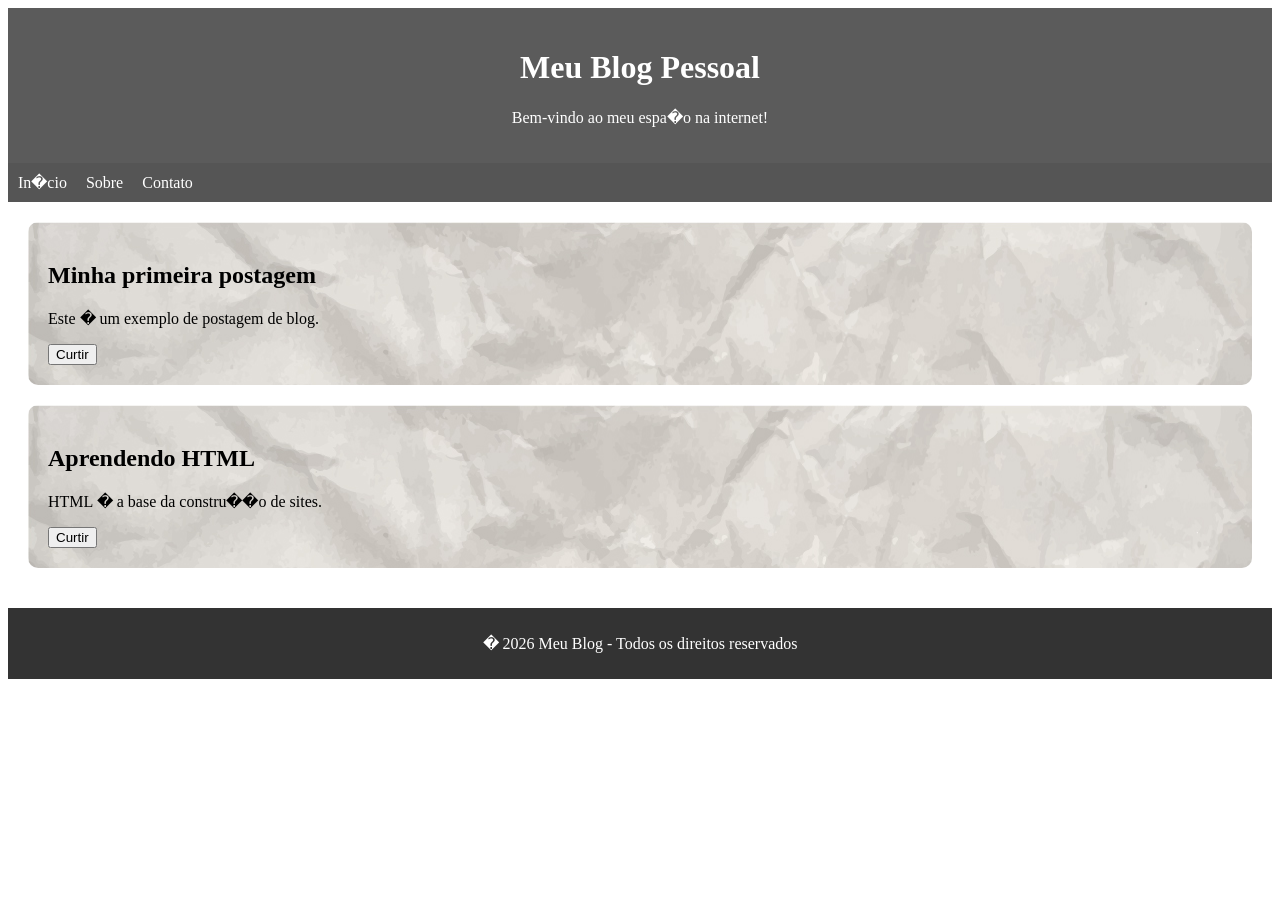
<file: blog-1.html>
<!DOCTYPE html> <!-- Define que o documento � HTML5 -->
<html lang="pt-BR"> <!-- Inicia o HTML e define o idioma como portugu�s do Brasil -->
<head> <!-- In�cio da �rea de configura��es da p�gina -->
    <meta charset="UTF-8"> <!-- Permite usar caracteres especiais como � e acentos -->
    <meta name="viewport" content="width=device-width, initial-scale=1.0"> <!-- Torna o site responsivo em celulares -->
    <title>Meu Blog Pessoal</title> <!-- Define o t�tulo que aparece na aba do navegador -->
    <link rel="stylesheet" href="style.css"> <!-- Conecta o arquivo CSS externo -->
</head> <!-- Fim da �rea de configura��es -->
<body> <!-- In�cio do conte�do vis�vel da p�gina -->

<header> <!-- Cabe�alho do blog -->
    <h1>Meu Blog Pessoal</h1> <!-- T�tulo principal -->
    <p>Bem-vindo ao meu espa�o na internet!</p> <!-- Subt�tulo -->
</header> <!-- Fim do cabe�alho -->

<nav> <!-- Menu de navega��o -->
    <a href="#">In�cio</a> <!-- Link fict�cio para p�gina inicial -->
    <a href="#">Sobre</a> <!-- Link fict�cio sobre o autor -->
    <a href="#">Contato</a> <!-- Link fict�cio de contato -->
</nav> <!-- Fim do menu -->

<main> <!-- Conte�do principal -->
    
    <section class="post"> <!-- In�cio de uma postagem -->
        <h2>Minha primeira postagem</h2> <!-- T�tulo da postagem -->
        <p>Este � um exemplo de postagem de blog.</p> <!-- Texto da postagem -->
        <button onclick="curtirPost()">Curtir</button> <!-- Bot�o que chama fun��o JavaScript -->
    </section> <!-- Fim da postagem -->

    <section class="post"> <!-- Segunda postagem -->
        <h2>Aprendendo HTML</h2> <!-- T�tulo -->
        <p>HTML � a base da constru��o de sites.</p> <!-- Texto -->
        <button onclick="curtirPost()">Curtir</button> <!-- Bot�o -->
    </section> <!-- Fim -->

</main> <!-- Fim do conte�do principal -->

<footer> <!-- Rodap� -->
    <p>� 2026 Meu Blog - Todos os direitos reservados</p> <!-- Texto do rodap� -->
</footer> <!-- Fim do rodap� -->

<script src="script.js"></script> <!-- Conecta o JavaScript externo -->
</body> <!-- Fim do conte�do vis�vel -->
</html> <!-- Fim do documento HTML -->
</file>
<file: style.css>
/* Define estilo geral da pýgina */
body {

    .comic-relief-regular {
  font-family: "Comic Relief", system-ui; /* Define a fonte do texto */
    margin: 0; /* Remove margens externas */
      font-weight: 400;
      font-style: normal;

          margin: 0; /* Remove margens externas */
        background-image: url('imagens_sabugo/Background_4.gif'); /* Definia cor de fundo e agora indica onde esta o fundo  */
      background-attachment: fixed; /* mantem o fundo estatico enquanto desce pelas postagens*/ 
      background-size: cover; /* preenche todo o fundo */  
      background-position: center; /* centraliza tudo*/ 
      padding: 0; /* tira as margens padrýes*/        
}

.comic-relief-bold {
  font-family: "Comic Relief", system-ui;
  font-weight: 700;
  font-style: normal;
}

@media (max-width: 768px) {
    body {
        background-image: url('imagens_sabugo/Background_3.gif'); /*serve para trocar o fundo para o mobile */
    }
}



/* Estiliza o cabeýalho */
header {
    background-color:rgba(51, 51, 51, 0.8); /* Cor de fundo escura */
    color: white; /* Cor do texto */
    text-align: center; /* Centraliza texto */
    padding: 20px; /* Espaýamento interno */

}

/* Estiliza o menu */

  /* Estiliza a logo */
.logo img {
    height: 70px;
    width: auto;
    margin: 10px;
}

/* Estiliza o banner que estý no HTML (tag picture) */
picture img {
    width: 100%;
    height: auto;
    display: block;
}
/*define o tamanho da logo para nao ocupar todo o espaýo e do banner para ocupar a tela sem espaýos vagos */

nav {
    background-color: #555; /* Cor de fundo */
    padding: 10px; /* Espaýamento interno */
}

/* Estiliza links do menu */
nav a {
    color: white; /* Cor texto */
    margin-right: 15px; /* Espaýo entre links */
    text-decoration: none; /* Remove sublinhado */
}

/* Estiliza ýrea principal */
main {
    padding: 20px; /* Espaýamento interno */
}

/* Estiliza cada postagem */
.post {
    padding: 20px;
    margin-bottom: 20px;
    border-radius: 10px;

/* Esta linha coloca a textura fixa e o !important vence o JavaScript */
    background-image: url('textura_post _4.jpg') !important;
  
    background-size: auto; /* Mantým o tamanho original da textura para ela se repetir */
    background-repeat: repeat; /* Faz a textura cobrir todo o fundo do post */

  /* Garante que o post tenha fundo caso a imagem demore a carregar */
    background-color: rgba(255, 255, 255, 0.8);

}

/* Organiza a imagem e o texto lado a lado */
.conteudo-post {
    display: flex; /* Ativa o modo de colunas */
    align-items: flex-start; /* Alinha o topo da imagem com o topo do texto */
    gap: 20px; /* Cria um espaço entre a imagem e o texto */
    flex-wrap: wrap; /* Se a tela for pequena (celular), o texto vai para baixo da foto */
}

/* Garante que a imagem não ocupe a tela toda */
.conteudo-post img {
    width: 100%;
    max-width: 300px; /* Define um tamanho máximo para a foto ao lado do texto */
    height: auto;
    border-radius: 5px;
}

/* Ajusta o texto para ocupar o resto do espaço */
.texto-post {
    flex: 1; /* Faz o texto preencher o espaço que sobrar */
    min-width: 250px; /* Evita que o texto fique muito espremido */
}


/* Estiliza rodapý */
footer {
    background-color: #333; /* Cor fundo */
    color: white; /* Cor texto */
    text-align: center; /* Centraliza */
    padding: 10px; /* Espaýamento */
}

/* Isso muda apenas os links que estao dentro do aside */
aside a {
    color: #000000; /* Coloque aqui a cor que voce quer (ex: preto) */
    text-decoration: none; /* Opcional: tira o sublinhado do link */
    font-weight: bold; /* Deixa o texto em negrito para destacar */
}

/* Isso muda a cor quando voce passa o mouse apenas nos links do aside */
aside a:hover {
    color: #555555; /* Cor cinza ao passar o mouse */
    text-decoration: underline; /* Coloca o sublinhado de volta ao passar o mouse */
}
</file>
